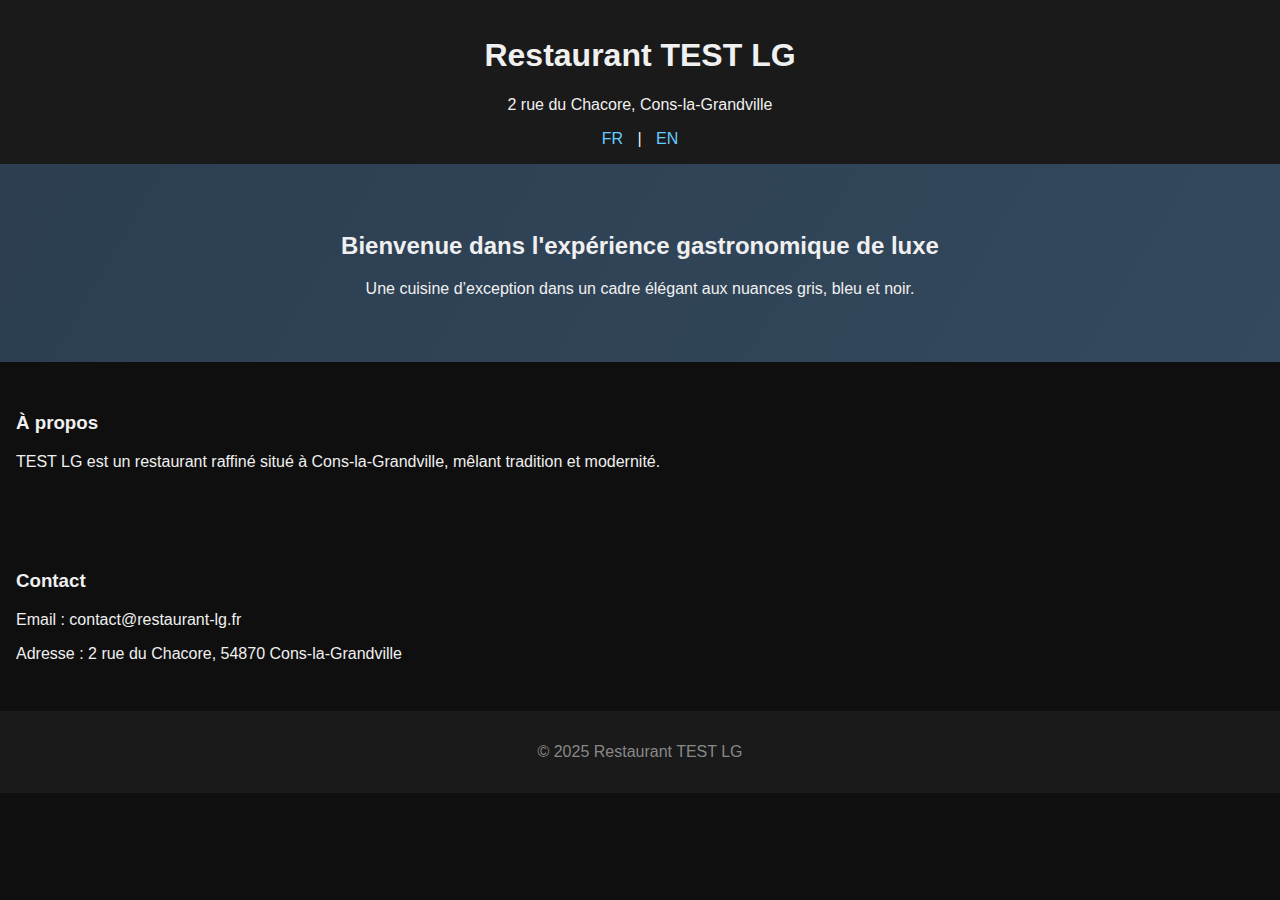
<file: index.html>
<!DOCTYPE html>
<html lang="fr">
<head>
  <meta charset="UTF-8" />
  <meta name="viewport" content="width=device-width, initial-scale=1.0"/>
  <meta name="description" content="Restaurant TEST LG - Cuisine raffinée à Cons-la-Grandville">
  <title>Restaurant TEST LG</title>
  <link rel="stylesheet" href="style.css" />
</head>
<body>
  <header>
    <h1>Restaurant TEST LG</h1>
    <p>2 rue du Chacore, Cons-la-Grandville</p>
    <nav>
      <a href="index.html">FR</a> | <a href="en.html">EN</a>
    </nav>
  </header>

  <section class="hero">
    <h2>Bienvenue dans l'expérience gastronomique de luxe</h2>
    <p>Une cuisine d’exception dans un cadre élégant aux nuances gris, bleu et noir.</p>
  </section>

  <section class="about">
    <h3>À propos</h3>
    <p>TEST LG est un restaurant raffiné situé à Cons-la-Grandville, mêlant tradition et modernité.</p>
  </section>

  <section class="contact">
    <h3>Contact</h3>
    <p>Email : contact@restaurant-lg.fr</p>
    <p>Adresse : 2 rue du Chacore, 54870 Cons-la-Grandville</p>
  </section>

  <footer>
    <p>&copy; 2025 Restaurant TEST LG</p>
  </footer>
</body>
</html>
</file>
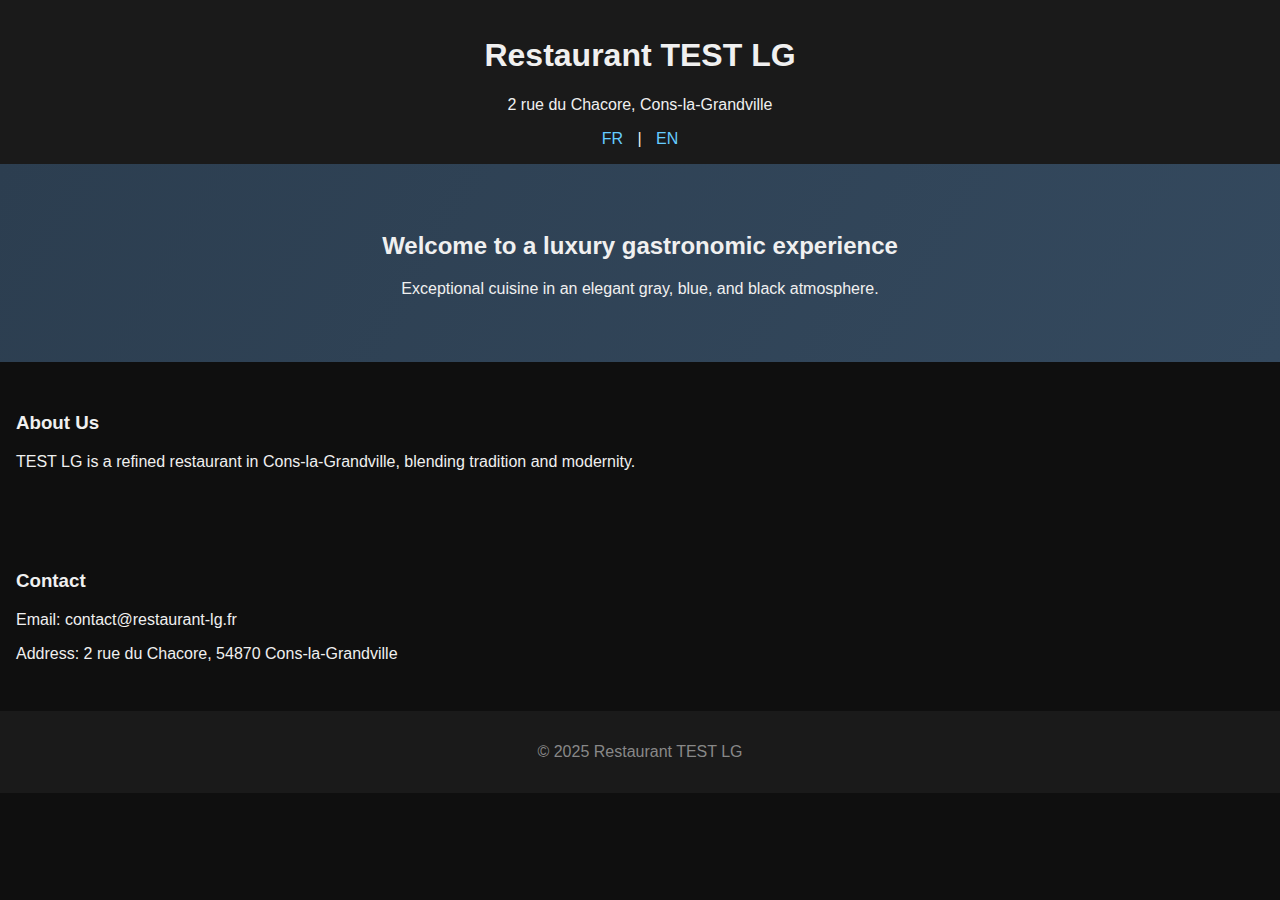
<file: en.html>
<!DOCTYPE html>
<html lang="en">
<head>
  <meta charset="UTF-8" />
  <meta name="viewport" content="width=device-width, initial-scale=1.0"/>
  <meta name="description" content="Restaurant TEST LG - Fine dining in Cons-la-Grandville">
  <title>Restaurant TEST LG</title>
  <link rel="stylesheet" href="style.css" />
</head>
<body>
  <header>
    <h1>Restaurant TEST LG</h1>
    <p>2 rue du Chacore, Cons-la-Grandville</p>
    <nav>
      <a href="index.html">FR</a> | <a href="en.html">EN</a>
    </nav>
  </header>

  <section class="hero">
    <h2>Welcome to a luxury gastronomic experience</h2>
    <p>Exceptional cuisine in an elegant gray, blue, and black atmosphere.</p>
  </section>

  <section class="about">
    <h3>About Us</h3>
    <p>TEST LG is a refined restaurant in Cons-la-Grandville, blending tradition and modernity.</p>
  </section>

  <section class="contact">
    <h3>Contact</h3>
    <p>Email: contact@restaurant-lg.fr</p>
    <p>Address: 2 rue du Chacore, 54870 Cons-la-Grandville</p>
  </section>

  <footer>
    <p>&copy; 2025 Restaurant TEST LG</p>
  </footer>
</body>
</html>
</file>
<file: style.css>
body {
  margin: 0;
  font-family: 'Segoe UI', sans-serif;
  background-color: #0f0f0f;
  color: #f0f0f0;
}
header {
  background-color: #1a1a1a;
  padding: 1rem;
  text-align: center;
}
nav a {
  color: #66ccff;
  text-decoration: none;
  margin: 0 10px;
}
.hero {
  background: linear-gradient(120deg, #2c3e50, #34495e);
  padding: 3rem 1rem;
  text-align: center;
}
.about, .contact {
  padding: 2rem 1rem;
}
footer {
  text-align: center;
  padding: 1rem;
  background-color: #1a1a1a;
  color: #888;
}
</file>
